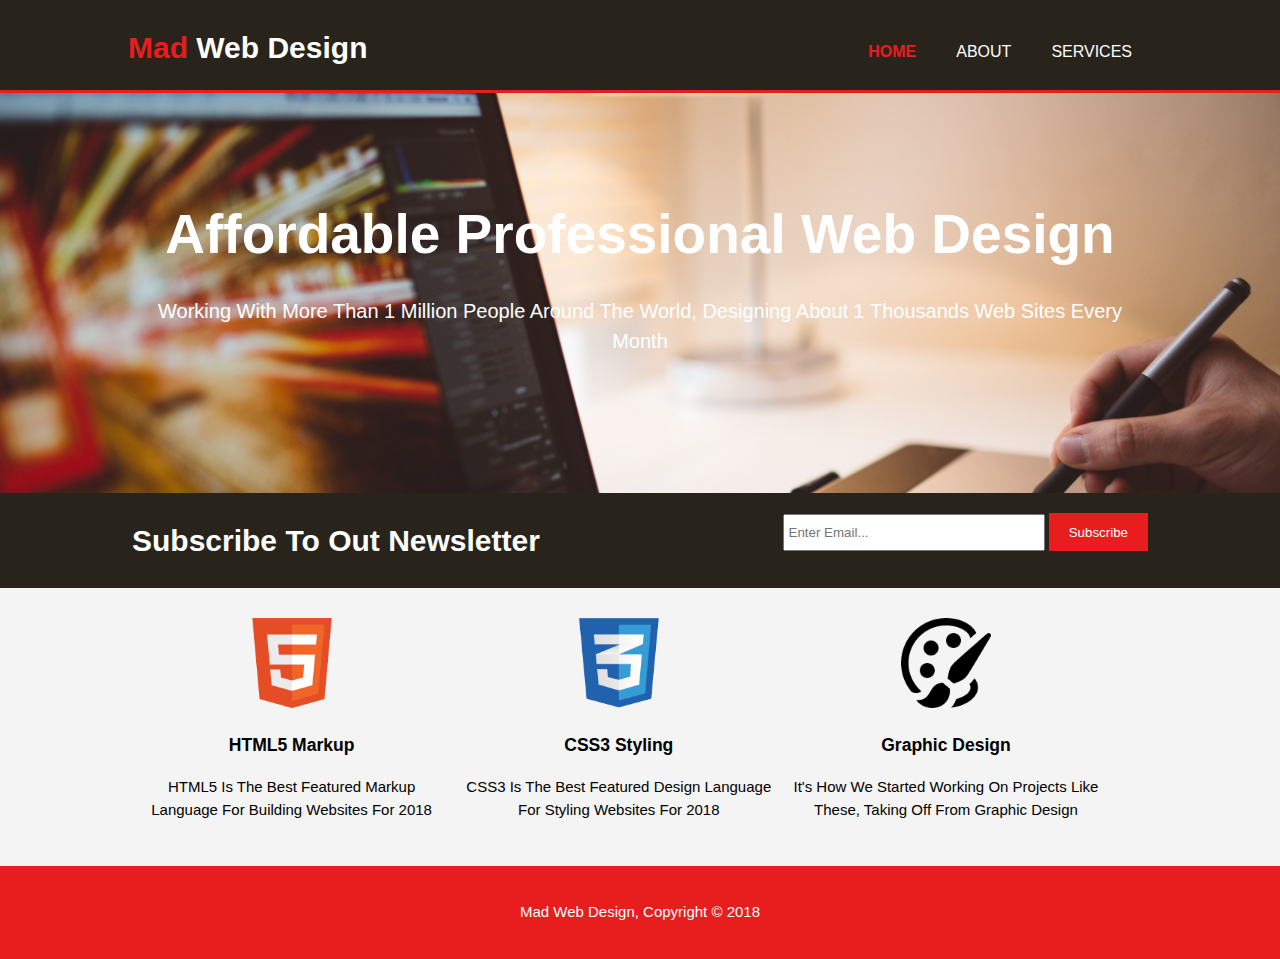
<file: index.html>
<!DOCTYPE html>
<html>
<head>
    <meta charset="UTF-8">
    <meta name="viewport"
          content="width=device-width, user-scalable=no, initial-scale=1.0, maximum-scale=1.0, minimum-scale=1.0">
    <meta http-equiv="X-UA-Compatible" content="ie=edge">
    <title>Mad Web Design | Welcome</title>
    <link rel="stylesheet" href="css/style.css">
</head>

<body>
<header>
    <div class="container">
        <div id="branding">
            <h1><spam class="highlight">Mad</spam> Web Design</h1>
        </div>
        <nav>
            <ul>
                <li class="current"><a href="index.html">Home</a></li>
                <li><a href="about.html">About</a></li>
                <li><a href="services.html">Services</a></li>
            </ul>
        </nav>
    </div>
</header>

<section id="showcase">
    <div class="container">
        <h1>Affordable Professional Web Design</h1>
        <p>Working With More Than 1 Million People Around The World, Designing About 1 Thousands Web Sites Every
            Month</p>
    </div>
</section>

<section id="newsletter">
    <div class="container">
        <h1>Subscribe To Out Newsletter</h1>
        <form action="">
            <input type="email" placeholder="Enter Email...">
            <button type="submit" class="button_1">Subscribe</button>
        </form>
    </div>
</section>

<section id="boxes">
    <div class="container">
        <div class="box">
            <img src="img/HTML5%20Logo.png" alt="">
            <h3>HTML5 Markup</h3>
            <p>HTML5 Is The Best Featured Markup Language For Building Websites For 2018</p>
        </div>
        <div class="box">
            <img src="img/CSS3%20Logo.png" alt="">
            <h3>CSS3 Styling</h3>
            <p>CSS3 Is The Best Featured Design Language For Styling Websites For 2018</p>
        </div>
        <div class="box">
            <img src="img/Graphic%20Design%20Logo.png" alt="">
            <h3>Graphic Design</h3>
            <p>It's How We Started Working On Projects Like These, Taking Off From Graphic Design</p>
        </div>
    </div>
</section>

<footer>
    <p>Mad Web Design, Copyright &copy; 2018</p>
</footer>

</body>
</html>
</file>
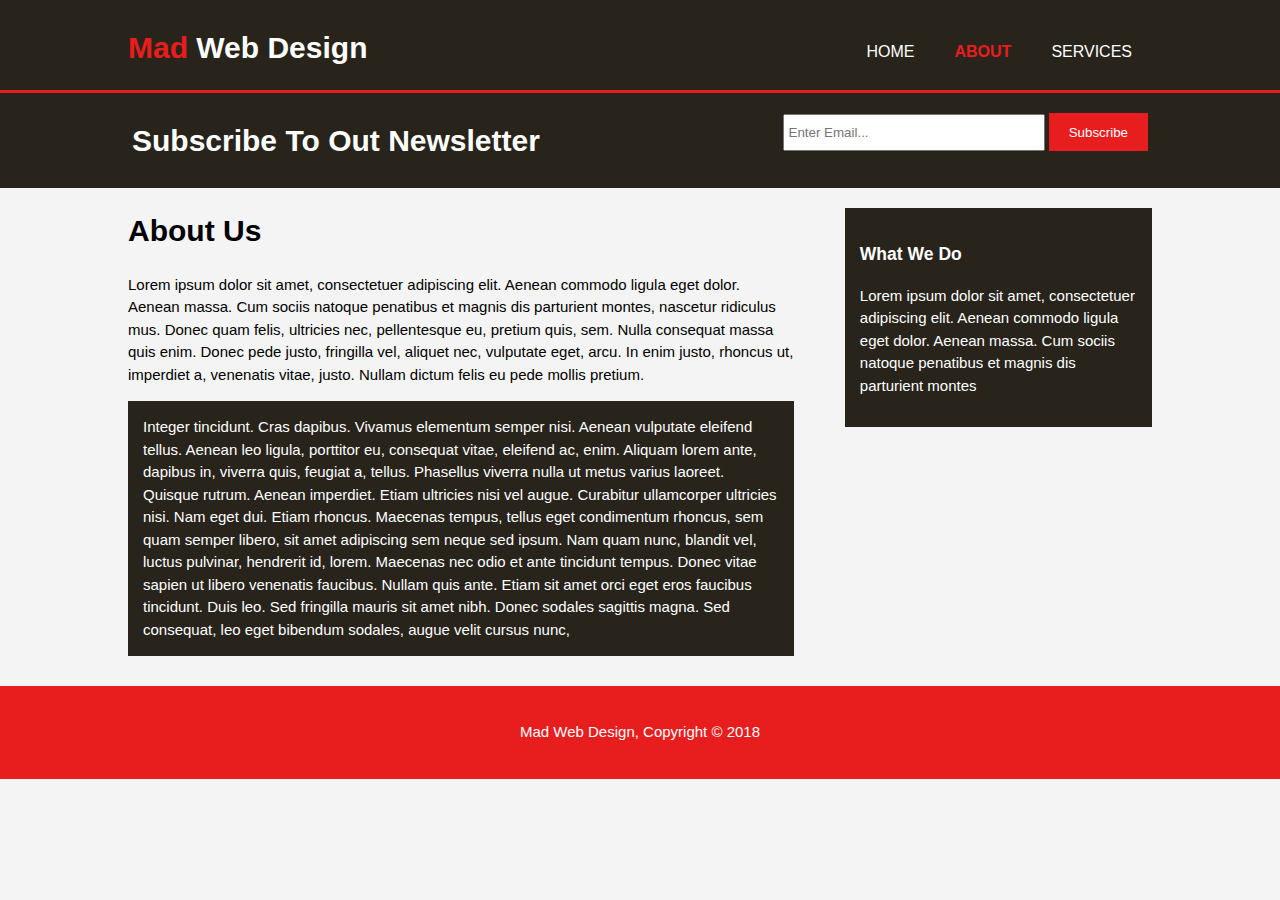
<file: about.html>
<!DOCTYPE html>
<html>
<head>
    <meta charset="UTF-8">
    <meta name="viewport"
          content="width=device-width, user-scalable=no, initial-scale=1.0, maximum-scale=1.0, minimum-scale=1.0">
    <meta http-equiv="X-UA-Compatible" content="ie=edge">
    <title>Mad Web Design | About</title>
    <link rel="stylesheet" href="css/style.css">
</head>

<body>
<header>
    <div class="container">
        <div id="branding">
            <h1>
                <spam class="highlight">Mad</spam>
                Web Design
            </h1>
        </div>
        <nav>
            <ul>
                <li><a href="index.html">Home</a></li>
                <li class="current"><a href="about.html">About</a></li>
                <li><a href="services.html">Services</a></li>
            </ul>
        </nav>
    </div>
</header>


<section id="newsletter">
    <div class="container">
        <h1>Subscribe To Out Newsletter</h1>
        <form action="">
            <input type="email" placeholder="Enter Email...">
            <button type="submit" class="button_1">Subscribe</button>
        </form>
    </div>
</section>

<section id="main">
    <div class="container">
        <article id="main-col">
            <h1 class="page-title">About Us</h1>
            <p>Lorem ipsum dolor sit amet, consectetuer adipiscing elit. Aenean commodo ligula eget dolor. Aenean massa.
                Cum sociis natoque penatibus et magnis dis parturient montes, nascetur ridiculus mus. Donec quam felis,
                ultricies nec, pellentesque eu, pretium quis, sem. Nulla consequat massa quis enim. Donec pede justo,
                fringilla vel, aliquet nec, vulputate eget, arcu. In enim justo, rhoncus ut, imperdiet a, venenatis
                vitae, justo. Nullam dictum felis eu pede mollis pretium.
            </p>
            <p class="dark">
                Integer tincidunt. Cras dapibus. Vivamus elementum semper nisi. Aenean vulputate eleifend tellus. Aenean
                leo ligula, porttitor eu, consequat vitae, eleifend ac, enim. Aliquam lorem ante, dapibus in, viverra
                quis, feugiat a, tellus. Phasellus viverra nulla ut metus varius laoreet. Quisque rutrum. Aenean
                imperdiet. Etiam ultricies nisi vel augue. Curabitur ullamcorper ultricies nisi. Nam eget dui. Etiam
                rhoncus. Maecenas tempus, tellus eget condimentum rhoncus, sem quam semper libero, sit amet adipiscing
                sem neque sed ipsum. Nam quam nunc, blandit vel, luctus pulvinar, hendrerit id, lorem. Maecenas nec odio
                et ante tincidunt tempus. Donec vitae sapien ut libero venenatis faucibus. Nullam quis ante. Etiam sit
                amet orci eget eros faucibus tincidunt. Duis leo. Sed fringilla mauris sit amet nibh. Donec sodales
                sagittis magna. Sed consequat, leo eget bibendum sodales, augue velit cursus nunc,
            </p>

        </article>

        <aside id="sidebar">
            <div class="dark">
                <h3>What We Do</h3>
                <p>Lorem ipsum dolor sit amet, consectetuer adipiscing elit. Aenean commodo ligula eget dolor. Aenean
                    massa.
                    Cum sociis natoque penatibus et magnis dis parturient montes</p>
            </div>
        </aside>

    </div>
</section>

<footer>
    <p>Mad Web Design, Copyright &copy; 2018</p>
</footer>

</body>
</html>
</file>
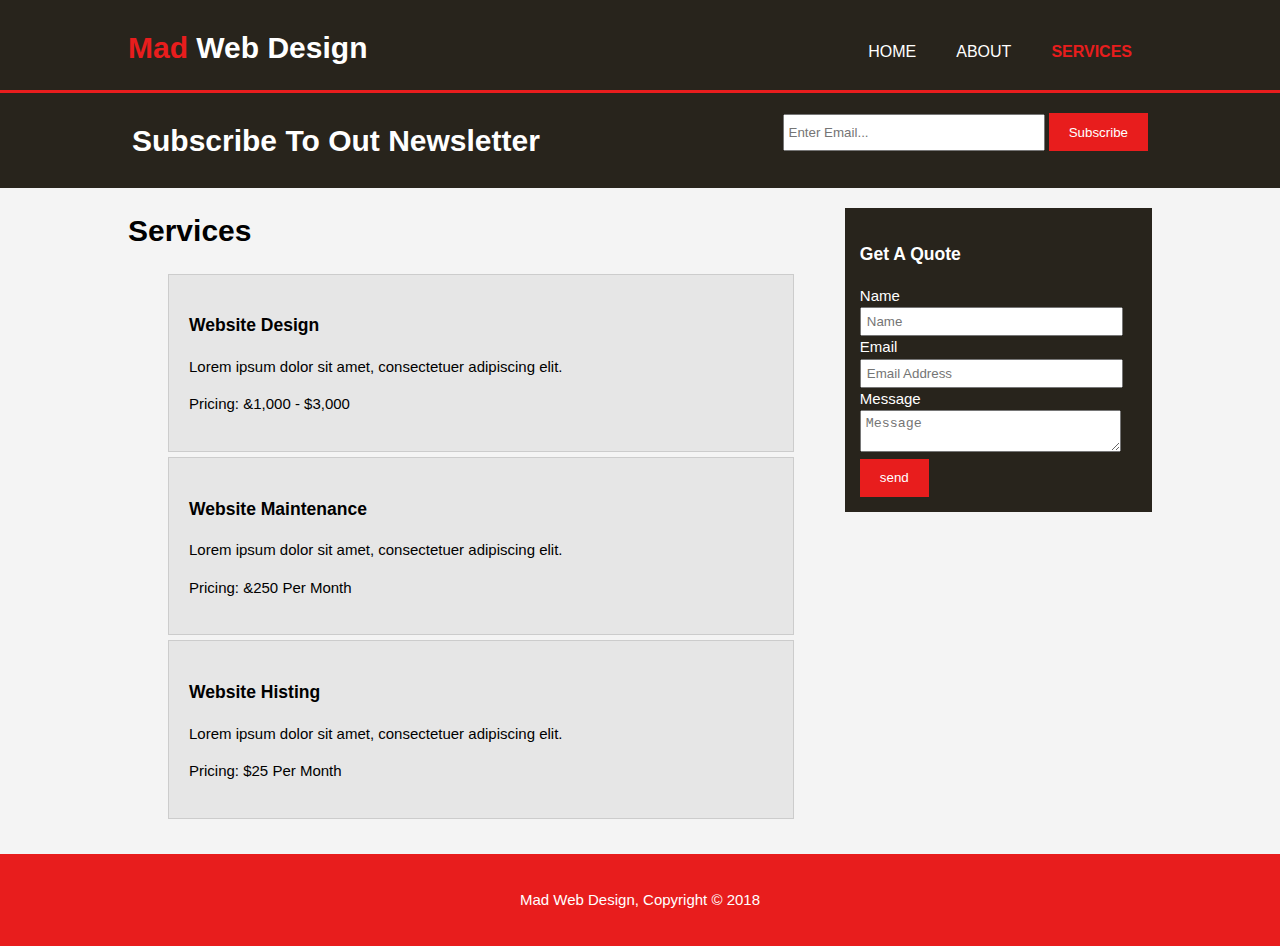
<file: services.html>
<!DOCTYPE html>
<html>
<head>
    <meta charset="UTF-8">
    <meta name="viewport"
          content="width=device-width, user-scalable=no, initial-scale=1.0, maximum-scale=1.0, minimum-scale=1.0">
    <meta http-equiv="X-UA-Compatible" content="ie=edge">
    <title>Mad Web Design | Services</title>
    <link rel="stylesheet" href="css/style.css">
</head>

<body>
<header>
    <div class="container">
        <div id="branding">
            <h1>
                <spam class="highlight">Mad</spam>
                Web Design
            </h1>
        </div>
        <nav>
            <ul>
                <li><a href="index.html">Home</a></li>
                <li><a href="about.html">About</a></li>
                <li class="current"><a href="services.html">Services</a></li>
            </ul>
        </nav>
    </div>
</header>


<section id="newsletter">
    <div class="container">
        <h1>Subscribe To Out Newsletter</h1>
        <form action="">
            <input type="email" placeholder="Enter Email...">
            <button type="submit" class="button_1">Subscribe</button>
        </form>
    </div>
</section>

<section id="main">
    <div class="container">
        <article id="main-col">
            <h1 class="page-title">Services</h1>
            <ul id="services">
                <li>
                    <h3>Website Design</h3>
                    <p>Lorem ipsum dolor sit amet, consectetuer adipiscing elit.</p>
                    <p>Pricing: &1,000 - $3,000</p>
                </li>
                <li>
                    <h3>Website Maintenance</h3>
                    <p>Lorem ipsum dolor sit amet, consectetuer adipiscing elit.</p>
                    <p>Pricing: &250 Per Month</p>
                </li>
                <li>
                    <h3>Website Histing</h3>
                    <p>Lorem ipsum dolor sit amet, consectetuer adipiscing elit.</p>
                    <p>Pricing: $25 Per Month</p>
                </li>
            </ul>
        </article>

        <aside id="sidebar">
            <div class="dark">
                <h3>Get A Quote</h3>
                <form class="quote">
                    <div>
                        <label>Name</label><br>
                        <input type="text" placeholder="Name">
                    </div>
                    <div>
                        <label>Email</label><br>
                        <input type="email" placeholder="Email Address">
                    </div>
                    <div>
                        <label>Message</label><br>
                        <textarea placeholder="Message"></textarea>
                    </div>
                    <button class="button_1" type="submit">send</button>
                </form>
            </div>
        </aside>

    </div>
</section>

<footer>
    <p>Mad Web Design, Copyright &copy; 2018</p>
</footer>

</body>
</html>
</file>
<file: css/style.css>
body {
    font: 15px/1.5 Arial, sans-serif, Hansen;
    padding: 0;
    margin: 0;
    background-color: #f4f4f4;
}

/* Global */
.container {
    width: 80%;
    margin: auto;
    overflow: hidden;
}

header ul {
    margin: 0;
    padding: 0;
}

.button_1 {
    height: 38px;
    background: #e81d1d;
    border: 0;
    padding-left: 20px;
    padding-right: 20px;
    color: #ffffff;
}

.dark {
    padding: 15px;
    background: #28241c;
    color: #ffffff;
    margin-top: 10px;
    margin-bottom: 10px;
}

/* Header */
header {
    background: #28241c;
    color: #ffffff;
    padding-top: 5px;
    min-height: 70px;
    border-bottom: #e81d1d 3px solid;
}

header a {
    color: #ffffff;
    text-decoration: none;
    text-transform: uppercase;
    font-size: 16px;

}

header li {
    float: left;
    display: inline;
    padding: 0 20px 0 20px;
}

header #branding {
    float: left;
}

header brandig h1 {
    margin: 0;
}

header nav {
    float: right;
    margin-top: 35px;
}

header .highlight, header .current a {
    color: #e81d1d;
    font-weight: bold;
}

header a:hover {
    color: #cccccc;
    font-weight: bold;
}

/* Showcase */

#showcase {
    min-height: 400px;
    background: url("../img/Showcase.jpg") no-repeat 0 0 fixed;
    background-size: cover;
    text-align: center;
    color: #ffffff;
}

#showcase h1 {
    margin-top: 100px;
    font-size: 55px;
    margin-bottom: 10px;
}

#showcase p {
    font-size: 20px;
}

/* newsletter */

#newsletter {
    padding: 5px;
    color: #ffffff;
    background: #28241c;
}

#newsletter h1 {
    float: left;
}

#newsletter form {
    float: right;
    margin-top: 15px;
}

#newsletter input[type="email"] {
    padding: 4px;
    height: 25px;
    width: 250px;
}

/* Boxes */

#boxes {
    margin-top: 20px;
}

#boxes .box {
    float: left;
    width: 30%;
    padding: 10px;
    text-align: center;
}

#boxes .box img {
    width: 90px;
}

/* Sidebar */

aside#sidebar {
    float: right;
    width: 30%;
    margin-top: 10px;
}

aside#sidebar .quote input, aside#sidebar .quote textarea {
    width: 90%;
    padding: 5px;
}

/* Main-col */

article#main-col {
    float: left;
    width: 65%;
}

/* Services */
ul#services li {
    list-style: none;
    padding: 20px;
    border: #cccccc solid 1px;
    margin-bottom: 5px;
    background: #e6e6e6;
}

footer {
    padding: 20px;
    margin-top: 20px;
    color: #ffffff;
    background-color: #e81d1d;
    text-align: center;
}

/* Media Queries */
@media (max-width: 768px) {
    header #branding,
    header nav,
    header nav li,
    #newsletter h1,
    #newsletter form,
    #boxes .box,
    article#main-col,
    aside#sidebar{
        float: none;
        text-align: center;
        width: 100%;
    }

    header {
        padding-bottom: 20px;
    }

    #showcase h1 {
        margin-top: 40px;
    }

    #newsletter button, .quote button{
        display:block;
        width:100%;
    }

    #newsletter form input[type="email"],
    .quote input,
    .quote textarea{
        width: 100%;
        margin-bottom: 5px;
    }

    header nav li{
        padding: 10px;
        text-align: center;
    }

    header nav{
        margin-right: 20px;
    }

    #newsletter h1{
        font-size:20px;
    }

    article#main-col ul{
        padding:0;
    }



}
</file>
